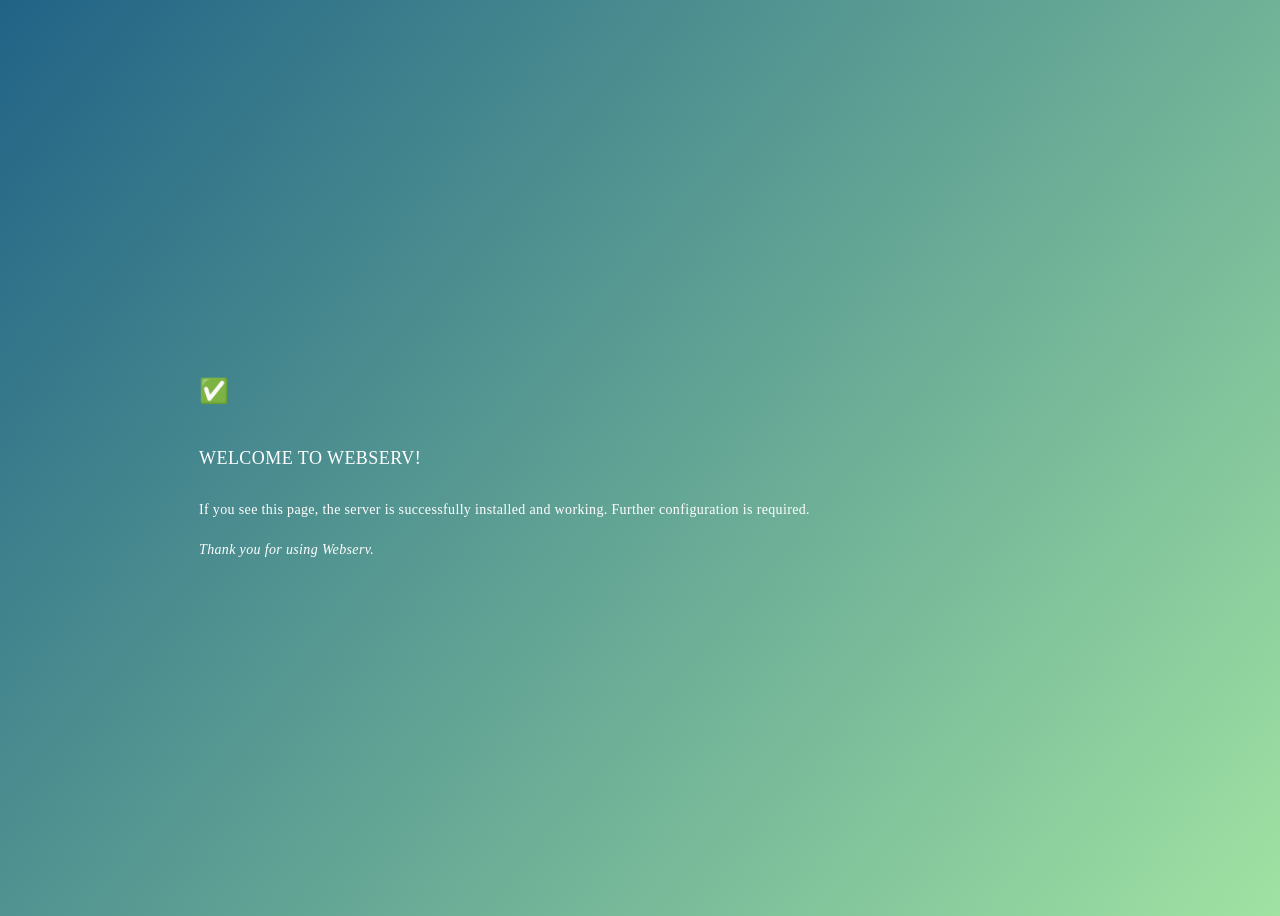
<file: htmlfiles/index.html>
<!DOCTYPE html>
<html lang="en">
<head>
    <title>Welcome to Webserv!</title>
    <meta charset="utf-8">
    <meta name="viewport" content="width=device-width, initial-scale=1.0">
    <link rel="stylesheet" type="text/css" href="css/stylesheet.css">
</head>
<body class="success">
<div id="Box">
    <h1>✅</h1>
    <h2>Welcome to Webserv!</h2>
    <p>If you see this page, the server is successfully installed and
        working. Further configuration is required.</p>
    <p><em>Thank you for using Webserv.</em></p>
</div>
</body>
</html>
</file>
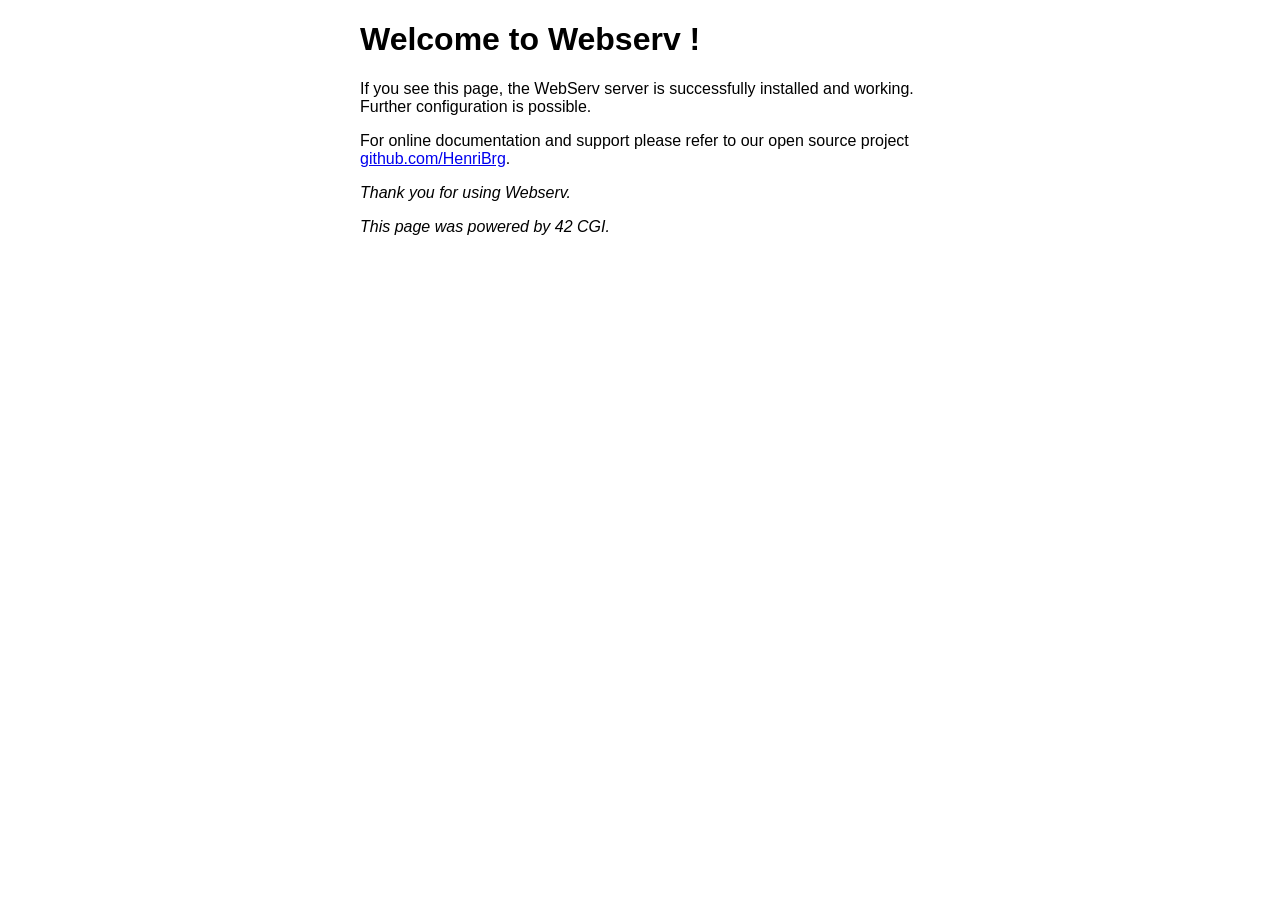
<file: htmlfiles/ftcgi/index.html>
<!DOCTYPE html>
<html>

<!-- AUTO INDENT MACOS : shit + option + f -->

<head>
    <title> Welcome to Webserv !</title>
    <style>
        body {
            width: 35em;
            margin: 0 auto;
            font-family: Tahoma, Verdana, Arial, sans-serif;
        }        
    </style>
</head>

<body>
    <div class="bg">
        <h1> Welcome to Webserv !</h1>
        <p>If you see this page, the WebServ server is successfully installed and
            working. Further configuration is possible.</p>

        <p>For online documentation and support please refer to our open source project
            <a href="https://github.com/HenriBrg/webserv">github.com/HenriBrg</a>.
        </p>

        <p><em>Thank you for using Webserv.</em></p>

        <p><em>This page was powered by 42 CGI.</em></p>
        
        <br>
        <br>
        <br>

        <!-- <img src="42.png"> -->

    </div>
</body>

</html>
</file>
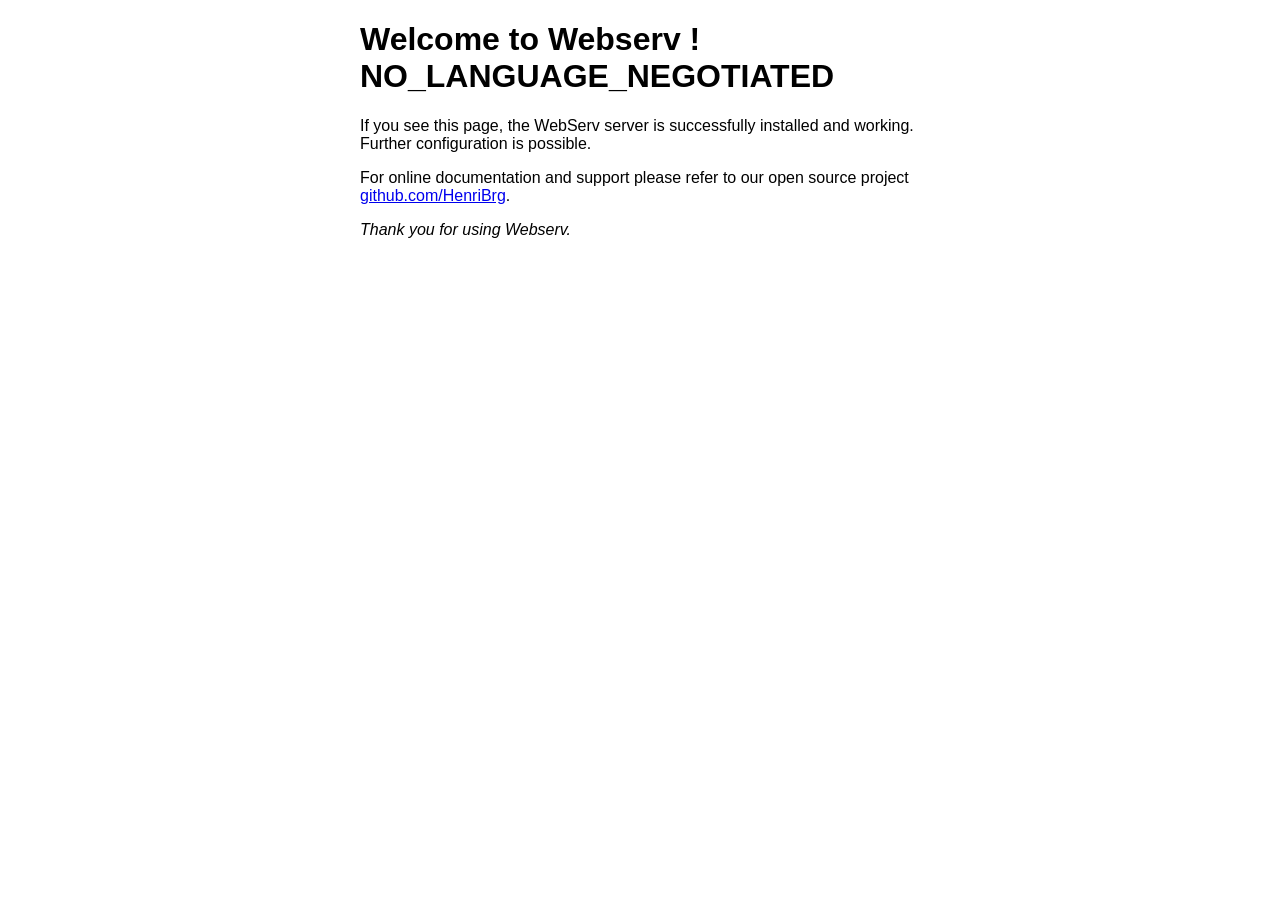
<file: htmlfiles/nego/index.html>
<!DOCTYPE html>
<html>

<!-- AUTO INDENT MACOS : shit + option + f -->

<head>
    <title>Welcome to Webserv !</title>
    <style>
        body {
            width: 35em;
            margin: 0 auto;
            font-family: Tahoma, Verdana, Arial, sans-serif;
        }        
    </style>
</head>

<body>
    <div class="bg">
        <h1>Welcome to Webserv ! NO_LANGUAGE_NEGOTIATED</h1>
        <p>If you see this page, the WebServ server is successfully installed and
            working. Further configuration is possible.</p>

        <p>For online documentation and support please refer to our open source project
            <a href="https://github.com/HenriBrg/webserv">github.com/HenriBrg</a>.
        </p>

        <p><em>Thank you for using Webserv.</em></p>
        
        <br>
        <br>
        <br>

        <!-- <img src="42.png"> -->

    </div>
</body>

</html>
</file>
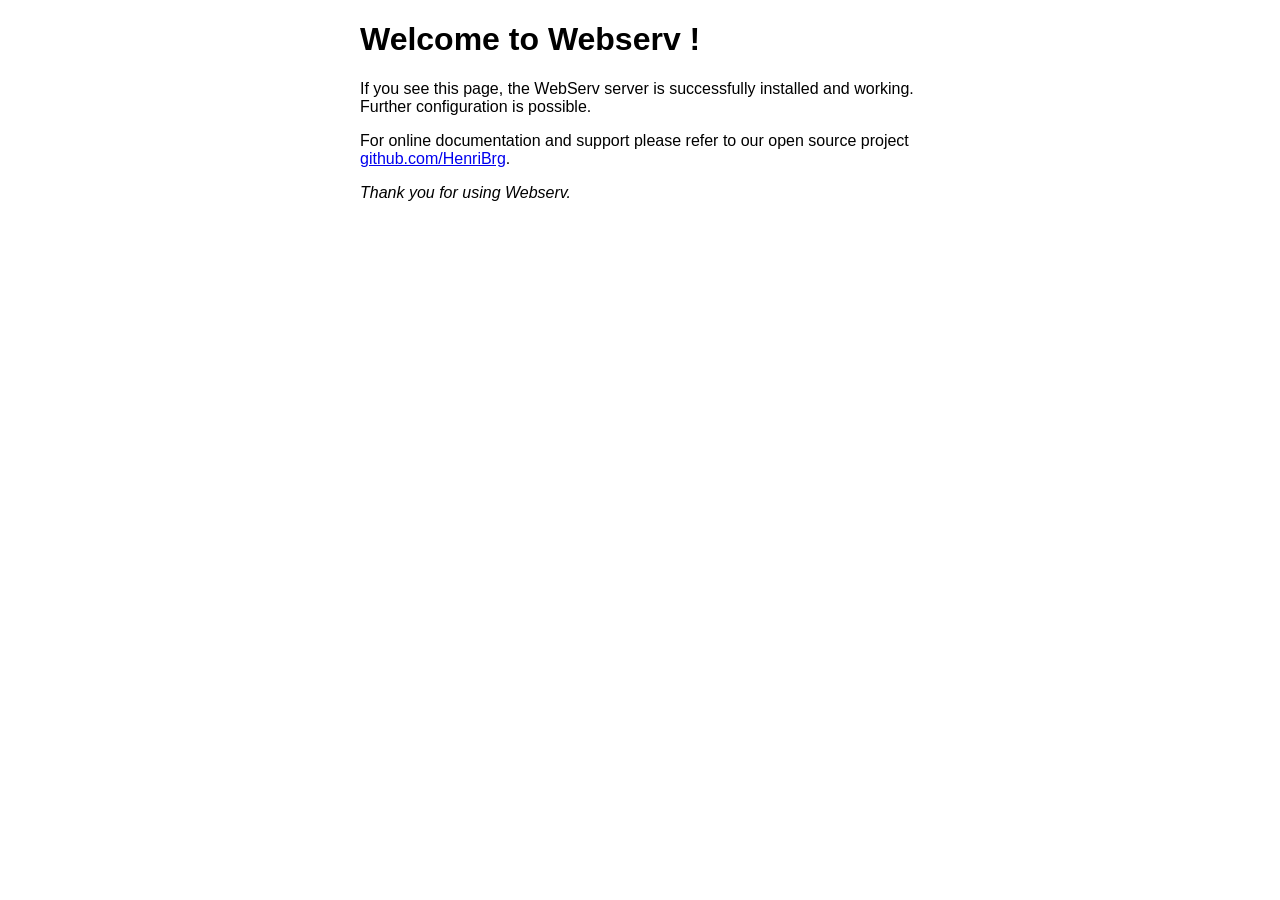
<file: htmlfiles/php/index.html>
<!DOCTYPE html>
<html>

<!-- AUTO INDENT MACOS : shit + option + f -->

<head>
    <title>Welcome to Webserv !</title>
    <style>
        body {
            width: 35em;
            margin: 0 auto;
            font-family: Tahoma, Verdana, Arial, sans-serif;
        }        
    </style>
</head>

<body>
    <div class="bg">
        <h1>Welcome to Webserv !</h1>
        <p>If you see this page, the WebServ server is successfully installed and
            working. Further configuration is possible.</p>

        <p>For online documentation and support please refer to our open source project
            <a href="https://github.com/HenriBrg/webserv">github.com/HenriBrg</a>.
        </p>

        <p><em>Thank you for using Webserv.</em></p>
        
        <br>
        <br>
        <br>

        <!-- <img src="42.png"> -->

    </div>
</body>

</html>
</file>
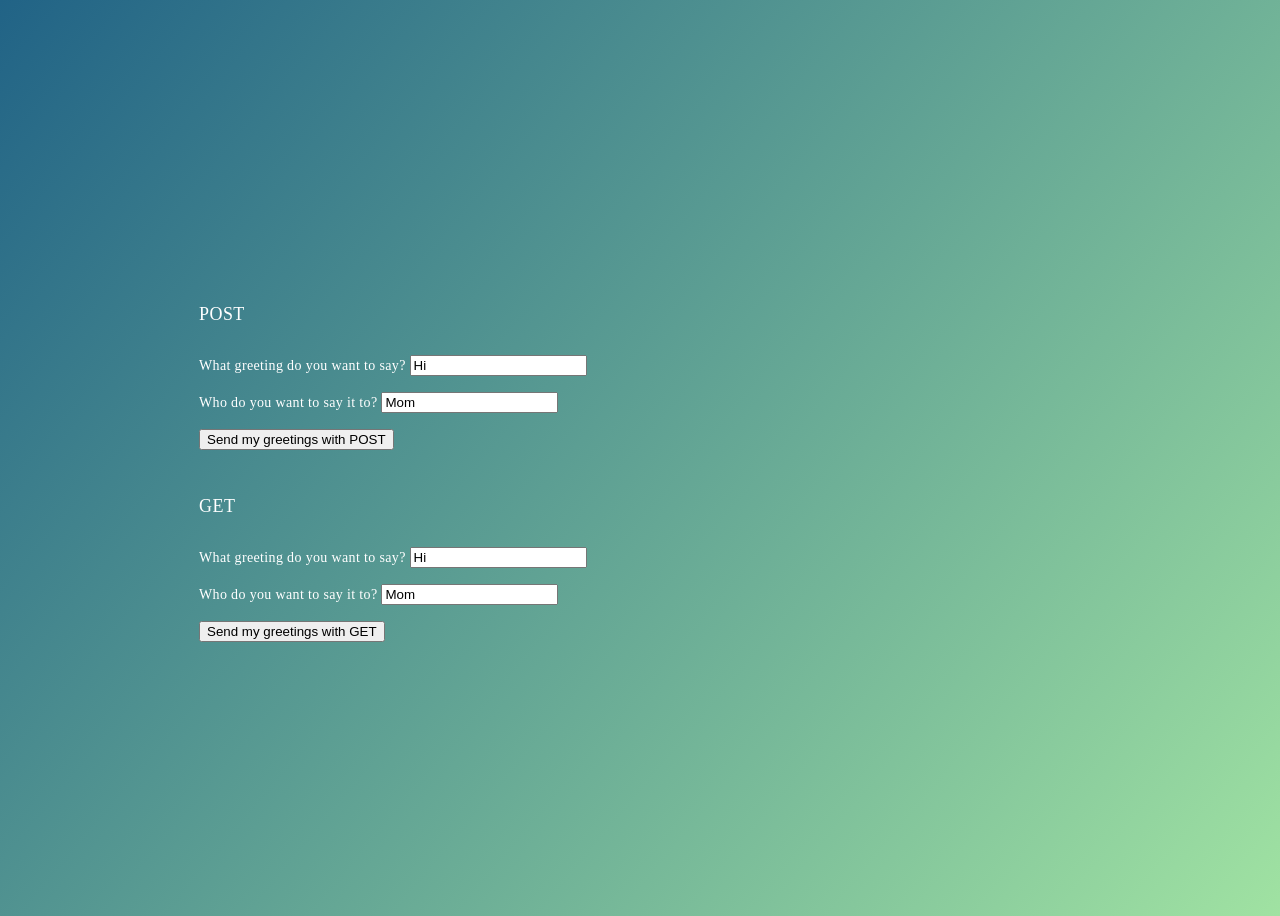
<file: htmlfiles/get_post.html>
<!DOCTYPE html>
<html lang="en">
<head>
    <title>Welcome to Webserv!</title>
    <meta charset="utf-8">
    <meta name="viewport" content="width=device-width, initial-scale=1.0">
    <link rel="stylesheet" type="text/css" href="css/stylesheet.css">
</head>
<body class="success">
<div id="Box">
    <h2>Post</h2>
    <form action="post.bla" method="post">
        <div>
            <label for="say">What greeting do you want to say?</label>
            <input name="say" id="say" value="Hi">
        </div>
        <div>
            <br/><label for="to">Who do you want to say it to?</label>
            <input name="to" value="Mom">
        </div>
        <div>
            <br/><button>Send my greetings with POST</button>
        </div>
    </form><br/>
    <h2>Get</h2>
    <form action="http://localhost:8080/" method="get">
        <div>
            <label for="say">What greeting do you want to say?</label>
            <input name="say" id="say" value="Hi">
        </div>
        <div>
            <br/><label for="to">Who do you want to say it to?</label>
            <input name="to" value="Mom">
        </div>
        <div>
            <br/><button>Send my greetings with GET</button>
        </div>
    </form>
</div>
</body>
</html>
</file>
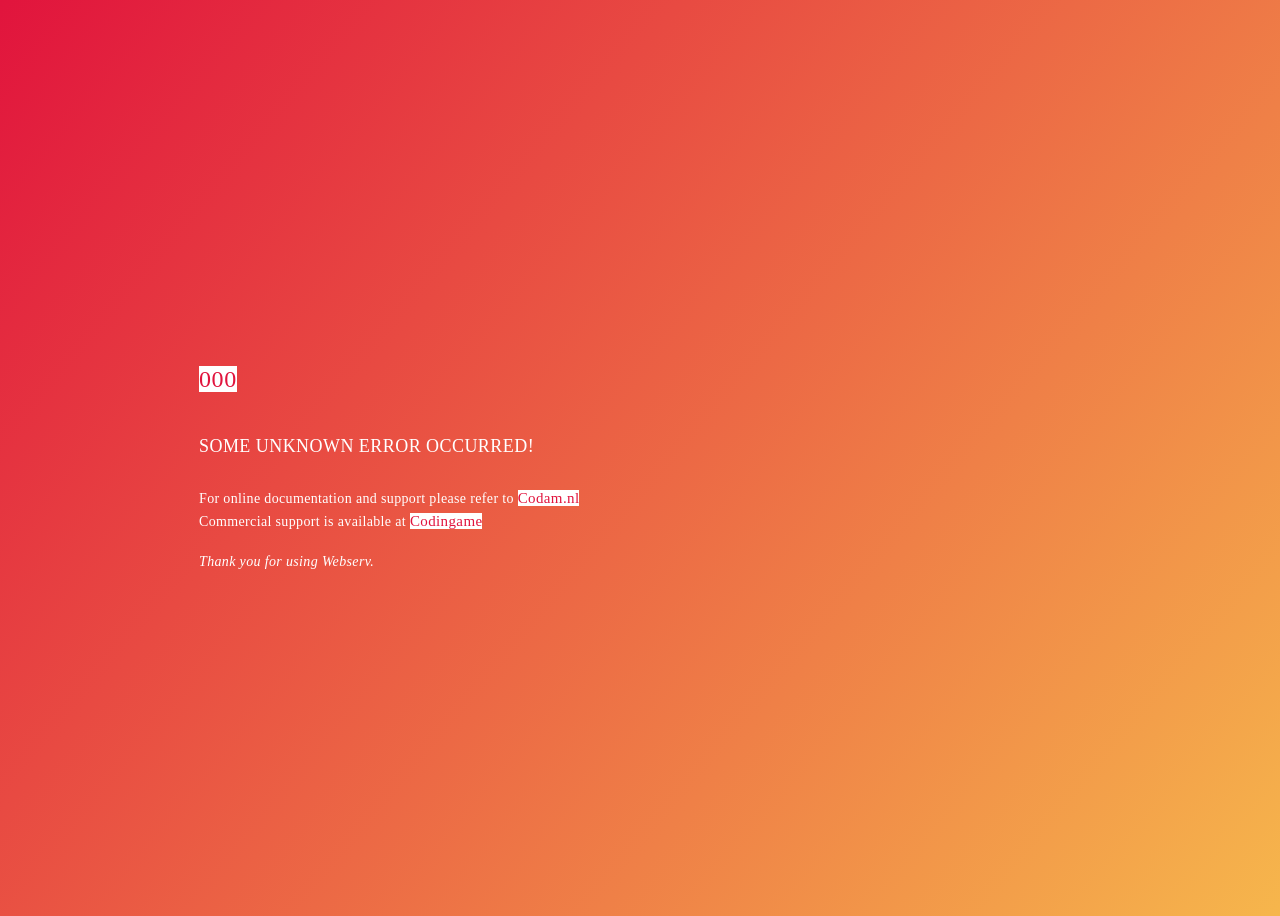
<file: htmlfiles/other.html>
<!DOCTYPE html>
<html lang="en">
<head>
    <title>Welcome to Webserv!</title>
    <meta charset="utf-8">
    <meta name="viewport" content="width=device-width, initial-scale=1.0">
    <link rel="stylesheet" type="text/css" href="css/stylesheet.css">
</head>
<body class="error">
<div id="Box">
    <h1><mark class="markError">000</mark></h1>
    <h2>Some unknown error occurred!</h2>

    <p>For online documentation and support please refer to
        <a href="https://www.codam.nl/"><mark class="markError">Codam.nl</mark></a><br/>
        Commercial support is available at
        <a href="https://www.codingame.com/profile/c6d6426a60c45cad19b5c716e713d17a6669273/"><mark class="markError">Codingame</mark></a></p>

    <p><em>Thank you for using Webserv.</em></p>
</div>
</body>
</html>
</file>
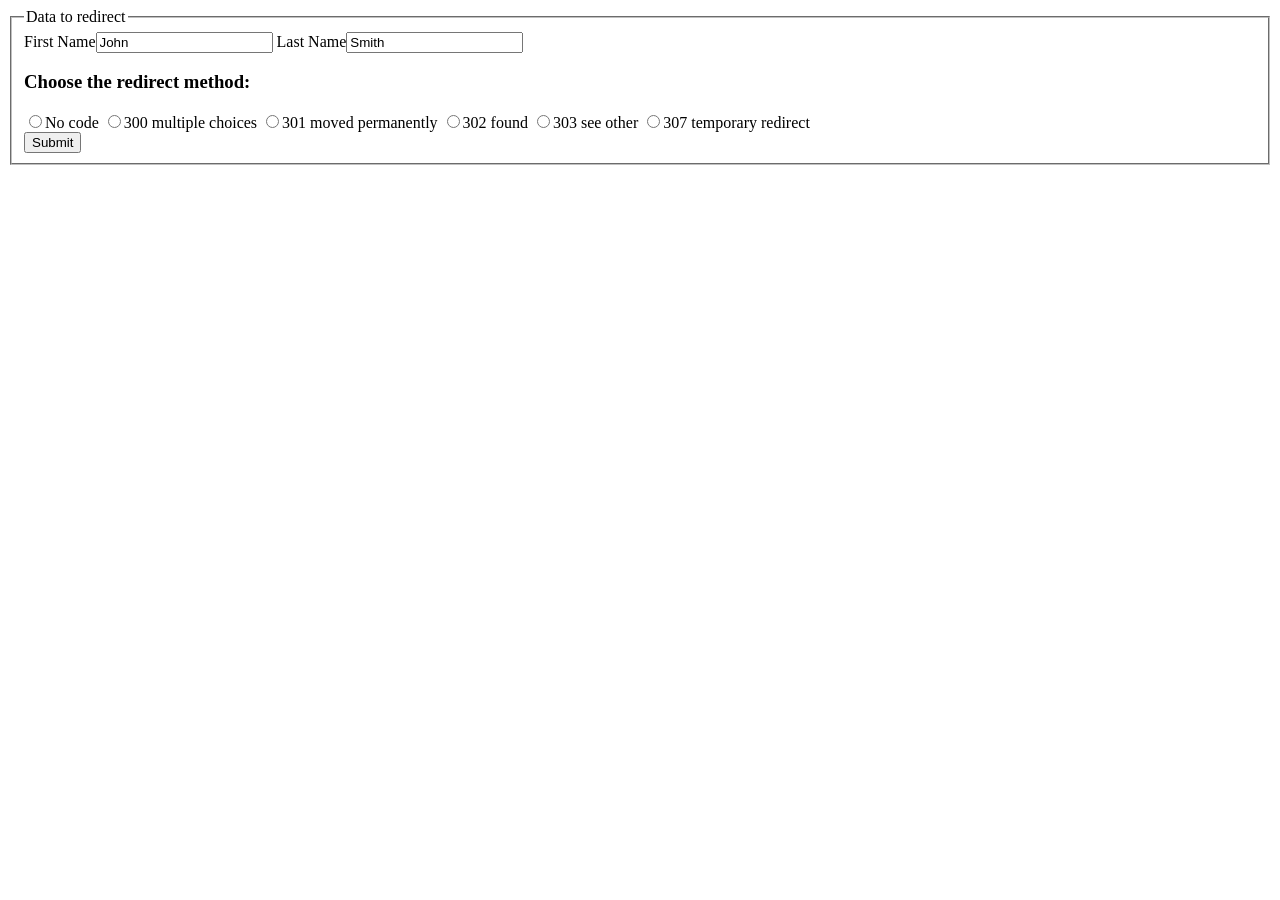
<file: htmlfiles/post.html>
<!DOCTYPE html PUBLIC "-//W3C//DTD XHTML 1.0 Strict//EN" "http://www.w3.org/TR/xhtml1/DTD/xhtml1-strict.dtd">
<html xmlns="http://www.w3.org/1999/xhtml">
<head>
  <meta content="text/html; charset=utf-8" http-equiv="Content-Type" />
  <title>HTML redirect test</title>
  <style>
    input#submit {
      display: block;
}
  </style>
</head>
<body>
  <form id="redirect-form" action="/cgi-bin/redirect.pl" method="POST">
    <fieldset>
      <legend>Data to redirect</legend>
      <label for="first_name">First Name</label><input id="first_name" name="first_name" value="John" />
      <label for="last_name">Last Name</label><input id="last_name" name="last_name" value="Smith" />
      <h3>Choose the redirect method:</h3>
     	<input type="radio" id="none" name="redirect-method" value="none" /><label for="location">No code</label>
     	<input type="radio" id="300" name="redirect-method" value="300" /><label for="300 multiple choices">300 multiple choices</label>
     	<input type="radio" id="301" name="redirect-method" value="301" /><label for="301 moved permanently">301 moved permanently</label>
     	<input type="radio" id="302" name="redirect-method" value="302" /><label for="302 found">302 found</label>
     	<input type="radio" id="303" name="redirect-method" value="303" /><label for="303 see other">303 see other</label>
     	<input type="radio" id="307" name="redirect-method" value="307" /><label for="307 temporary redirect">307 temporary redirect</label>
      <input type="submit" id="submit"/>
    </fieldset>
  </form>  
</body>
</html>
</file>
<file: htmlfiles/css/stylesheet.css>
@charset "utf-8";

img {
    width: 100%;
    max-width: 100%;
    height: auto;
}

h1 {
	text-transform: uppercase;
	font-family: helvetica neue, serif;
	font-size: 24px;
	font-weight: 400;
	letter-spacing: 0.025em;
	line-height: 1.5em;
	margin-top: 1.5em;
	margin-bottom: 1.5em;
	color: white;
}

h2 {
	text-transform: uppercase;
	font-family: helvetica neue, serif;
	font-size: 18px;
	font-weight: 400;
	letter-spacing: 0.025em;
	line-height: 1.5em;
	margin-top: 1.5em;
	margin-bottom: 1.5em;
	color: white;
}

body {
	display: flex;
  	flex-direction: column;
  	justify-content: center;
  	align-items: center;
  	/*text-align: center;*/
  	min-height: 100vh;
	font-family: helvetica neue, serif;
	font-size: 14px;
	font-weight: 300;
	letter-spacing: 0.025em;
	padding-left: 1em;
}

.error {
	background: linear-gradient(130deg, rgb(225, 20, 61) 0%, rgb(246, 182, 76) 100%);
}

.success {
	background: linear-gradient(130deg, rgb(33, 99, 134) 0%, rgb(160, 226, 162) 100%);
}

p {
	font-size: 14px;
	font-weight: 300;
	letter-spacing: 0.025em;
	line-height: 1.5em;
  	color: white;
  	padding-bottom: 5px;
}

label {
	font-size: 14px;
	font-weight: 300;
	letter-spacing: 0.025em;
	line-height: 1.5em;
	color: white;
	padding-bottom: 5px;
}

a {
	font-size: 15px;
	font-weight: 300;
	letter-spacing: 0.025em;
	line-height: 1.5em;
  	position: relative;
  	text-decoration: none;
	background-color: white;
  	transition: 0.4s;
}

a:hover {
	font-size: 20px;
  	transition: 0.4s;
}

ul {
  list-style-type: none;
  margin: 0;
  padding: 0;
}

li {
	padding-bottom: 8px;
}

.markError {
	background-color: white;
	color: rgb(225, 20, 61);
}

.markSuccess {
	background-color: white;
	color: rgb(33, 99, 134);
}

#Box {
	border: 0;
	/*width: 720px;*/
	width: 70vw;
	height: auto;
	margin: 0 auto 0 auto;
	padding: 0;
	text-align: left;
}

::selection {
  color: black;
  background: white;
}
</file>
